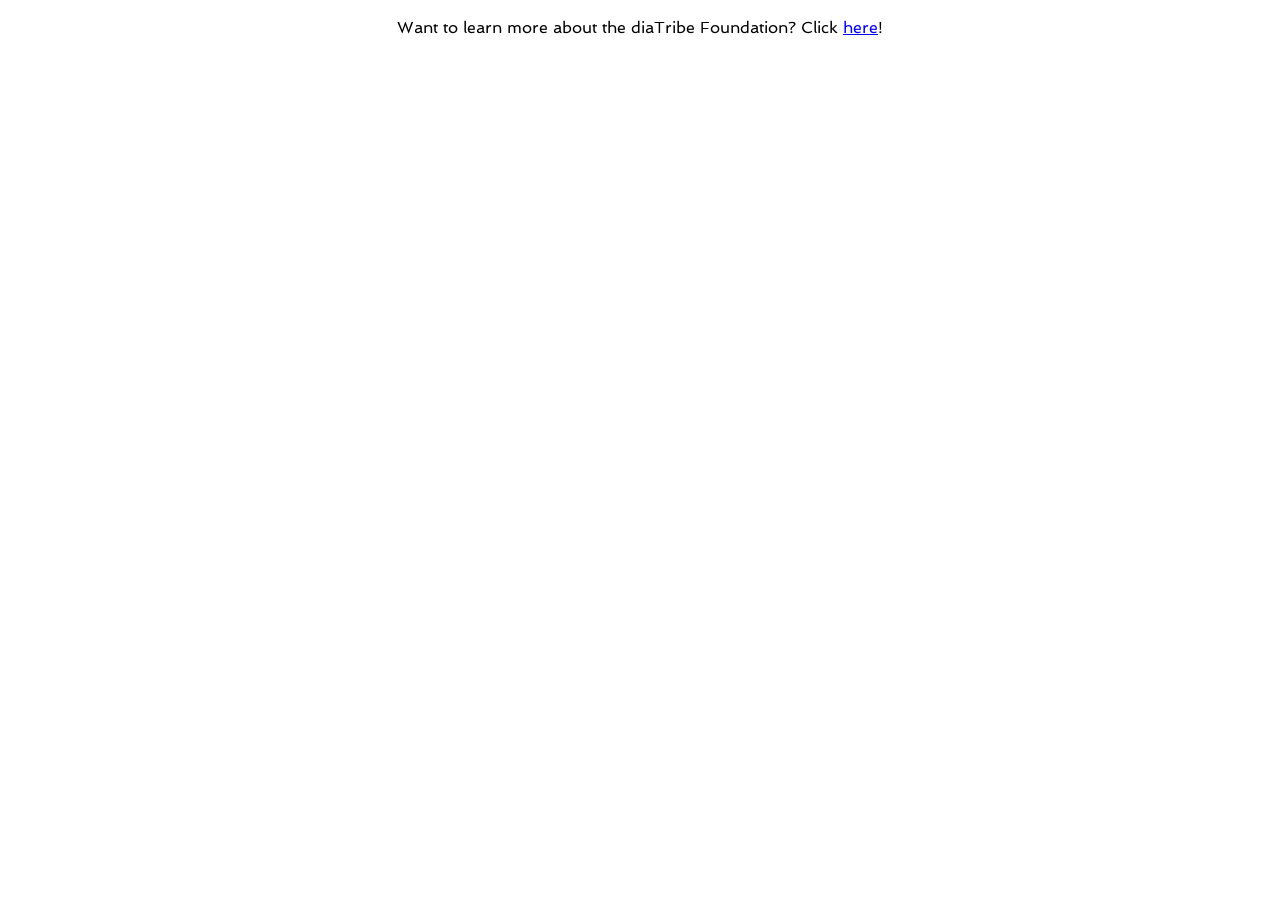
<file: index.html>
<!DOCTYPE html>
<html>
    <head>
        <meta name="viewport" content="width=device-width, initial-scale=1, maximum-scale=1">
      <link rel="icon" type="image/png" href="https://www.dropbox.com/s/e5dvmceoxfr4ctb/favicon3.png?dl=0" />
      <link rel="stylesheet" href="style4.css">
      <link href="https://fonts.googleapis.com/css?family=Spinnaker" rel="stylesheet">
      <link rel="shortcut icon" href="https://diatribe.org/sites/all/themes/diatribe/favicon.ico">
      <style>
          
.newadstyle{
   position:fixed;
   top:2px;
   right:0px;
   left:0px;
   z-index:999;
  background-color: #fff; 
  width:100vw;
  height:50px;
  }

.newadstyle p{
   color: black;
   font-size: 12pt;
   text-align: center;
   font-family: 'Spinnaker', sans-serif;
  }
   .footer{
   position:fixed;
   bottom:0;
   left:0;
   right:0;
   z-index:10;
   background-color:#fff;
   color:#fff;
   width:100%;
   height:40px;
  }

#wrapper {
overflow:hidden;
   -webkit-overflow-scrolling:touch;
/*    -webkit-overflow-scrolling:touch" */
}
  
  #frame {
      z-index: 9;
      width: 100%;
      height: 100%;
      position:fixed; 
      top: 0px; 
      left:0px; 
      bottom:0px; 
      right:0px;
   overflow:hidden;
      /*border-color: white;*/
  }

body {
        overflow: hidden;
    color: black;
}
      </style>
</head>
<body>
    <div id="wrapper">
        <iframe scrolling="yes" allowfullscreen style = "display: block;border: none;height: 100vh; width: 100vw;" id="frame" src="https://bit.ly/diatribecollegeday">Your browser does not support iframes. FML</iframe> -->
        <div z-index=15 class="newadstyle" id="illegalactivity">
            <p id="dtfoundation">Want to learn more about the diaTribe Foundation? Click <a href="https://diatribe.org/foundation/">here</a>!</p>
        </div>
    </div>
</div>
</body>
</html>
</file>
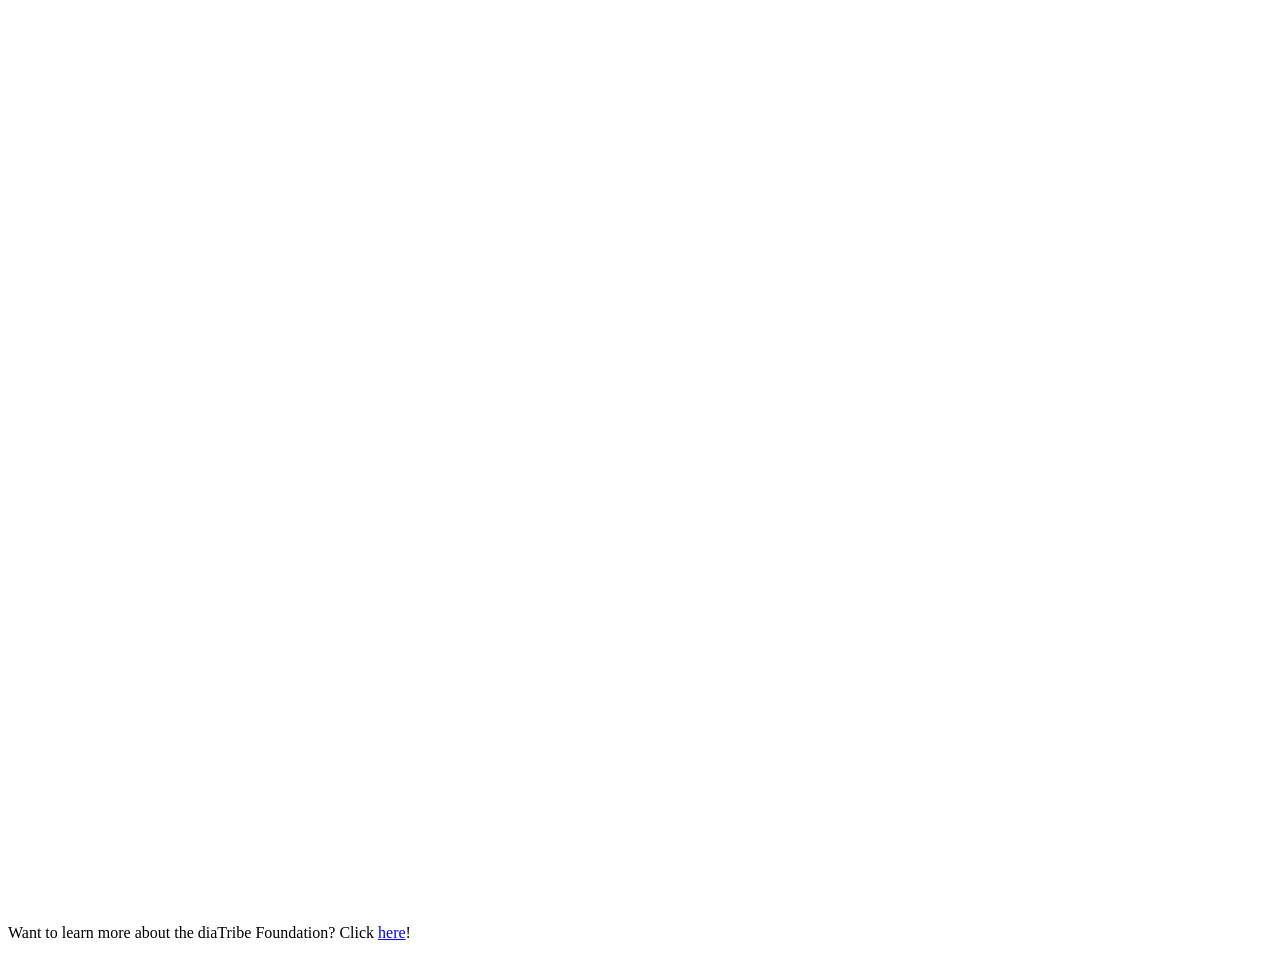
<file: collegeday.html>
<!DOCTYPE html>
<html>
    <head>
        <!--<meta name="viewport" content="width=device-width, initial-scale=1">-->
        <meta name="viewport" content="width=device-width, initial-scale=1, maximum-scale=1">
    <link rel="stylesheet" href="https://github.com/isabellahoch/diatribe-college-event/blob/master/style4.css">
    <link href="https://fonts.googleapis.com/css?family=Spinnaker" rel="stylesheet">
    <link rel="shortcut icon" href="https://diatribe.org/sites/all/themes/diatribe/favicon.ico">

</head>
<body>
    <div id="wrapper">
<iframe scrolling="yes" allowfullscreen style = "display: block;border: none;height: 100vh; width: 100vw;" id="frame" src="https://bit.ly/diatribecollegeday">Your browser does not support iframes. FML</iframe>

        <div z-index=15 class="newadstyle" id="illegalactivity">
            <p id="dtfoundation">Want to learn more about the diaTribe Foundation? Click <a href="https://diatribe.org/foundation/">here</a>!</p>
        </div>

<!-- <div z-index=15 class="newadstyle" style=
     "position:fixed;
   top:2px;
   right:0px;
   left:0px;
   z-index:999;
  background-color: #fff; 
  color:#fff;
  width:100%;
  height:50px;">
        </div> -->
    </div>
</div>
</body>
</html>
</file>
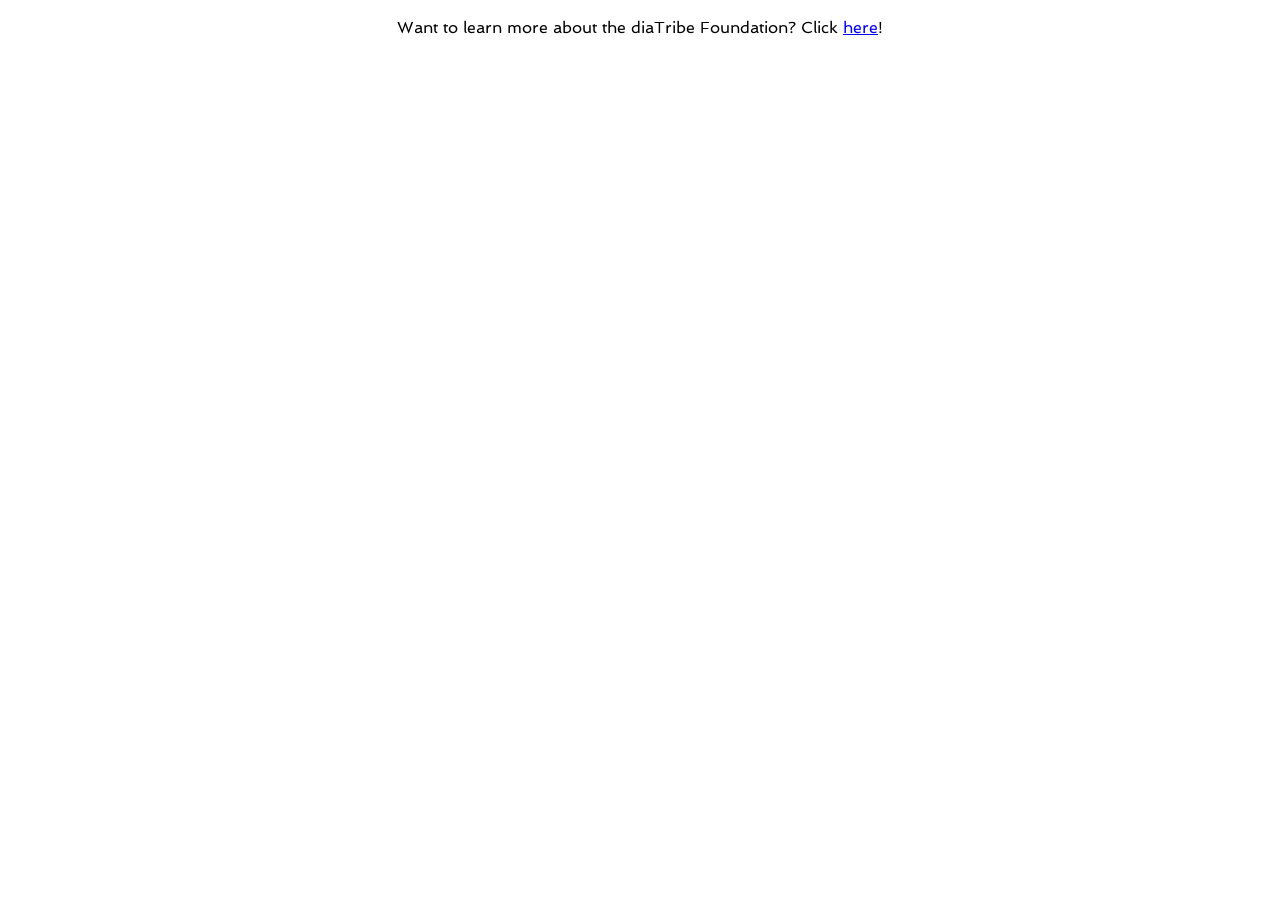
<file: collegeday2.html>
<!DOCTYPE html>
<html>
    <head>
        <!--<meta name="viewport" content="width=device-width, initial-scale=1">-->
        <meta name="viewport" content="width=device-width, initial-scale=1, maximum-scale=1">
    <link rel="icon" type="image/png" href="https://www.dropbox.com/s/e5dvmceoxfr4ctb/favicon3.png?dl=0" />
    <link href="https://fonts.googleapis.com/css?family=Spinnaker" rel="stylesheet">
    <link rel="shortcut icon" href="https://diatribe.org/sites/all/themes/diatribe/favicon.ico">
    <style>
.newadstyle{
   position:fixed;
   top:2px;
   right:0px;
   left:0px;
   z-index:999;
  background-color: #fff; 
  width:100vw;
  height:50px;
  }

.newadstyle p{
   color: black;
   font-size: 12pt;
   text-align: center;
   font-family: 'Spinnaker', sans-serif;
  }
   .footer{
   position:fixed;
   bottom:0;
   left:0;
   right:0;
   z-index:10;
   background-color:#fff;
   color:#fff;
   width:100%;
   height:40px;
  }

#wrapper {
overflow:hidden;
   -webkit-overflow-scrolling:touch;
/*    -webkit-overflow-scrolling:touch" */
}
  
  #frame {
      z-index: 9;
      width: 100%;
      height: 100%;
      position:fixed; 
      top: 0px; 
      left:0px; 
      bottom:0px; 
      right:0px;
   overflow:hidden;
      /*border-color: white;*/
  }

body {
        overflow: hidden;
    color: black;
}
</style>

</head>
<body>
    <div id="wrapper">
<iframe scrolling="yes" allowfullscreen style = "display: block;border: none;height: 100vh; width: 100vw;" id="frame" src="https://bit.ly/diatribecollegeday">Your browser does not support iframes. FML</iframe>

        <div z-index=15 class="newadstyle" id="illegalactivity">
            <p id="dtfoundation">Want to learn more about the diaTribe Foundation? Click <a href="https://diatribe.org/foundation/">here</a>!</p>
        </div>

<!-- <div z-index=15 class="newadstyle" style=
     "position:fixed;
   top:2px;
   right:0px;
   left:0px;
   z-index:999;
  background-color: #fff; 
  color:#fff;
  width:100%;
  height:50px;">
        </div> -->
    </div>
</div>
</body>
</html>
</file>
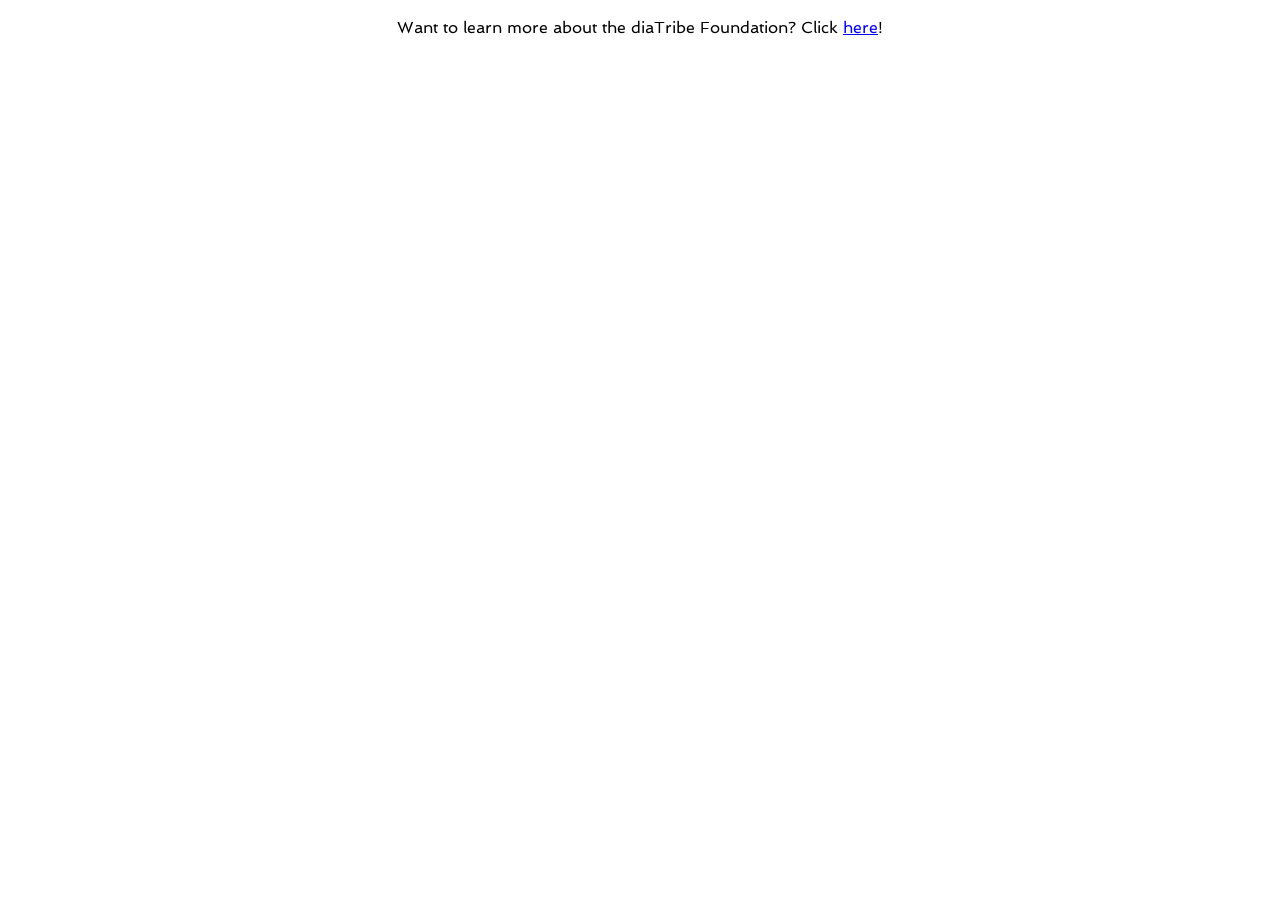
<file: collegeday3.html>
<!DOCTYPE html>
<html>
    <head>
        <!--<meta name="viewport" content="width=device-width, initial-scale=1">-->
        <meta name="viewport" content="width=device-width, initial-scale=1, maximum-scale=1">
    <link href="https://fonts.googleapis.com/css?family=Spinnaker" rel="stylesheet">
    <link rel="shortcut icon" href="https://diatribe.org/sites/all/themes/diatribe/favicon.ico">
    <title>diaTribe College Day 2018</title>
    <style>
.newadstyle{
   position:fixed;
   top:2px;
   right:0px;
   left:0px;
   z-index:999;
  background-color: #fff; 
  width:100vw;
  height:50px;
  }

.newadstyle p{
   color: black;
   font-size: 12pt;
   text-align: center;
   font-family: 'Spinnaker', sans-serif;
  }
   .footer{
   position:fixed;
   bottom:0;
   left:0;
   right:0;
   z-index:10;
   background-color:#fff;
   color:#fff;
   width:100%;
   height:40px;
  }

#wrapper {
overflow:auto;
   -webkit-overflow-scrolling:touch;
/*    -webkit-overflow-scrolling:touch" */
}
        
  #frame {
      z-index: 9;
      width: 100%;
      height: 100%;
      position:fixed; 
      top: 0px; 
      left:0px; 
      bottom:0px; 
      right:0px;
   overflow:scroll!important;
      /*border-color: white;*/
  }

body {
        overflow: hidden;
    color: black;
}
</style>
        
        <script>
           var iOS = /iPad|iPhone|iPod/.test(navigator.userAgent) && !window.MSStream;
           if (iOS) {
               window.location.replace("http://diatribe.org/collegedaymobile");
           }
        </script>

</head>
<body>
    <div id="wrapper">
<iframe scrolling="yes" allowfullscreen style = "display: block;border: none;height: 100%; width: 100%;" id="frame" src="https://diatribecollegeday.wixsite.com/2018">Your browser does not support iframes. FML</iframe>
        
        <div z-index=15 class="newadstyle" id="illegalactivity">
            <p id="dtfoundation">Want to learn more about the diaTribe Foundation? Click <a href="https://diatribe.org/foundation/">here</a>!</p>
        </div>

<!-- <div z-index=15 class="newadstyle" style=
     "position:fixed;
   top:2px;
   right:0px;
   left:0px;
   z-index:999;
  background-color: #fff; 
  color:#fff;
  width:100%;
  height:50px;">
        </div> -->
    </div>
</div>
</body>
</html>
</file>
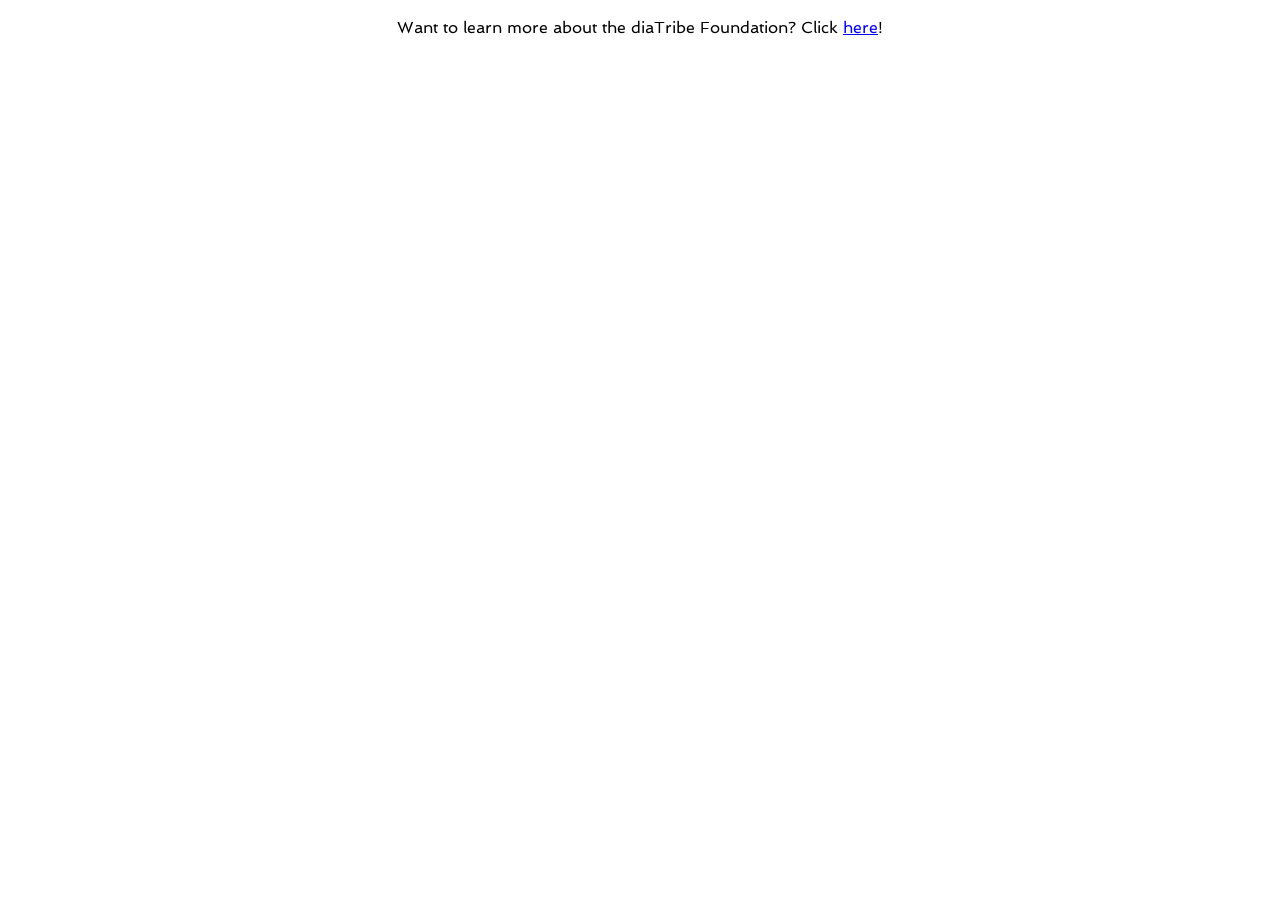
<file: home.html>
<!DOCTYPE html>
<html>
    <head>
        <!--<meta name="viewport" content="width=device-width, initial-scale=1">-->
        <meta name="viewport" content="width=device-width, initial-scale=1, maximum-scale=1">
    <link rel="stylesheet" href="style4.css">
    <link href="https://fonts.googleapis.com/css?family=Spinnaker" rel="stylesheet">
    <link rel="shortcut icon" href="https://diatribe.org/sites/all/themes/diatribe/favicon.ico">
</head>
<body>
    <div id="wrapper">
<iframe scrolling="yes" allowfullscreen style = "display: block;border: none;height: 100vh; width: 100vw;" id="frame" src="https://bit.ly/diatribecollegeday">Your browser does not support iframes. FML</iframe>

        <div z-index=15 class="newadstyle" id="illegalactivity">
            <p id="dtfoundation">Want to learn more about the diaTribe Foundation? Click <a href="https://diatribe.org/foundation/">here</a>!</p>
        </div>

<!-- <div z-index=15 class="newadstyle" style=
     "position:fixed;
   top:2px;
   right:0px;
   left:0px;
   z-index:999;
  background-color: #fff; 
  color:#fff;
  width:100%;
  height:50px;">
        </div> -->
    </div>
</div>
</body>
</html>
</file>
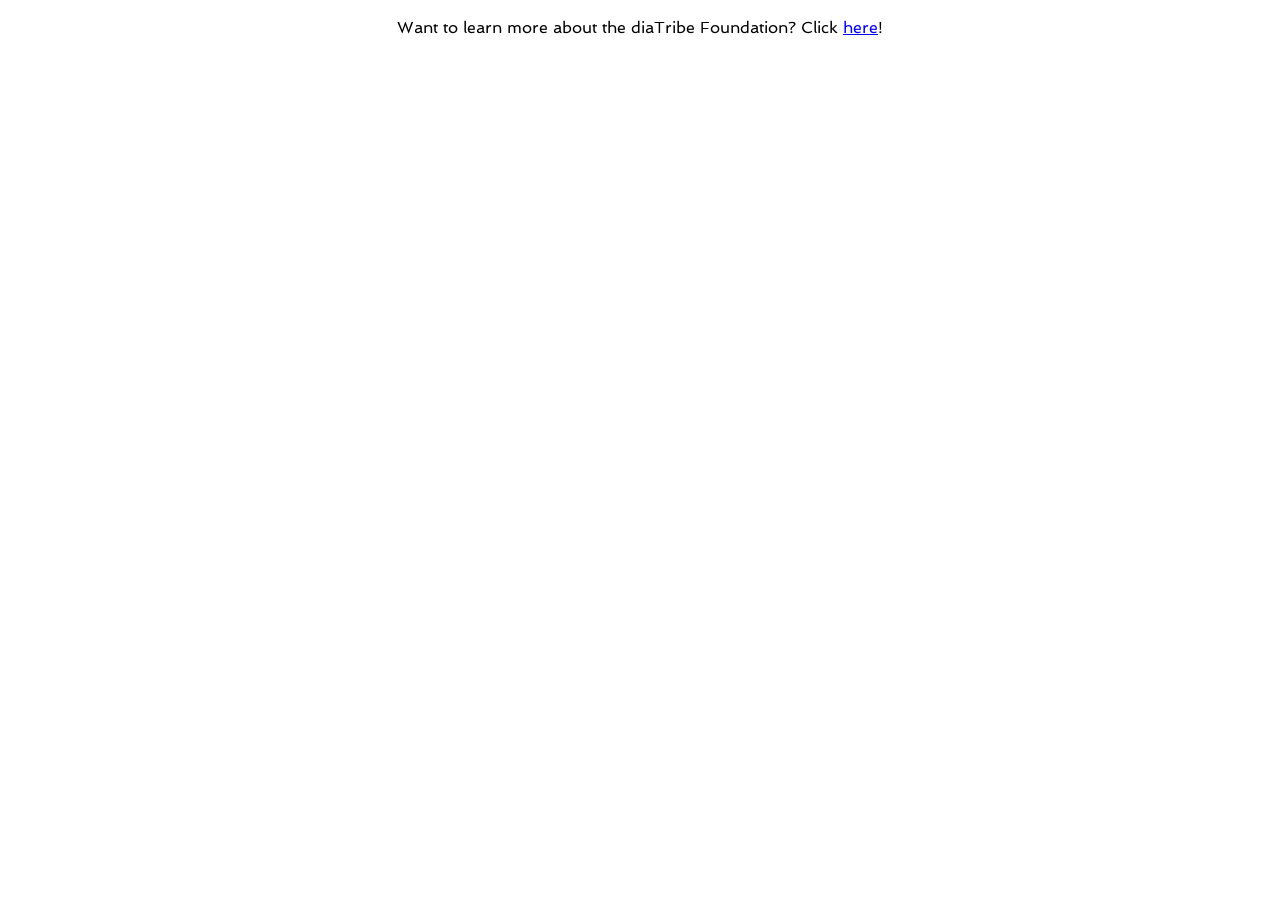
<file: index4.html>
<!DOCTYPE html>
<html>
    <head>
        <!--<meta name="viewport" content="width=device-width, initial-scale=1">-->
        <meta name="viewport" content="width=device-width, initial-scale=1, maximum-scale=1">
    <link rel="icon" type="image/png" href="https://www.dropbox.com/s/e5dvmceoxfr4ctb/favicon3.png?dl=0" />
    <link rel="stylesheet" href="style4.css">
    <link href="https://fonts.googleapis.com/css?family=Spinnaker" rel="stylesheet">
    <link rel="shortcut icon" href="https://diatribe.org/sites/all/themes/diatribe/favicon.ico">

</head>
<body>
    <div id="wrapper">
<iframe scrolling="yes" allowfullscreen style = "display: block;border: none;height: 100vh; width: 100vw;" id="frame" src="https://bit.ly/diatribecollegeday">Your browser does not support iframes. FML</iframe>

        <div z-index=15 class="newadstyle" id="illegalactivity">
            <p id="dtfoundation">Want to learn more about the diaTribe Foundation? Click <a href="https://diatribe.org/foundation/">here</a>!</p>
        </div>

<!-- <div z-index=15 class="newadstyle" style=
     "position:fixed;
   top:2px;
   right:0px;
   left:0px;
   z-index:999;
  background-color: #fff; 
  color:#fff;
  width:100%;
  height:50px;">
        </div> -->
    </div>
</div>
</body>
</html>
</file>
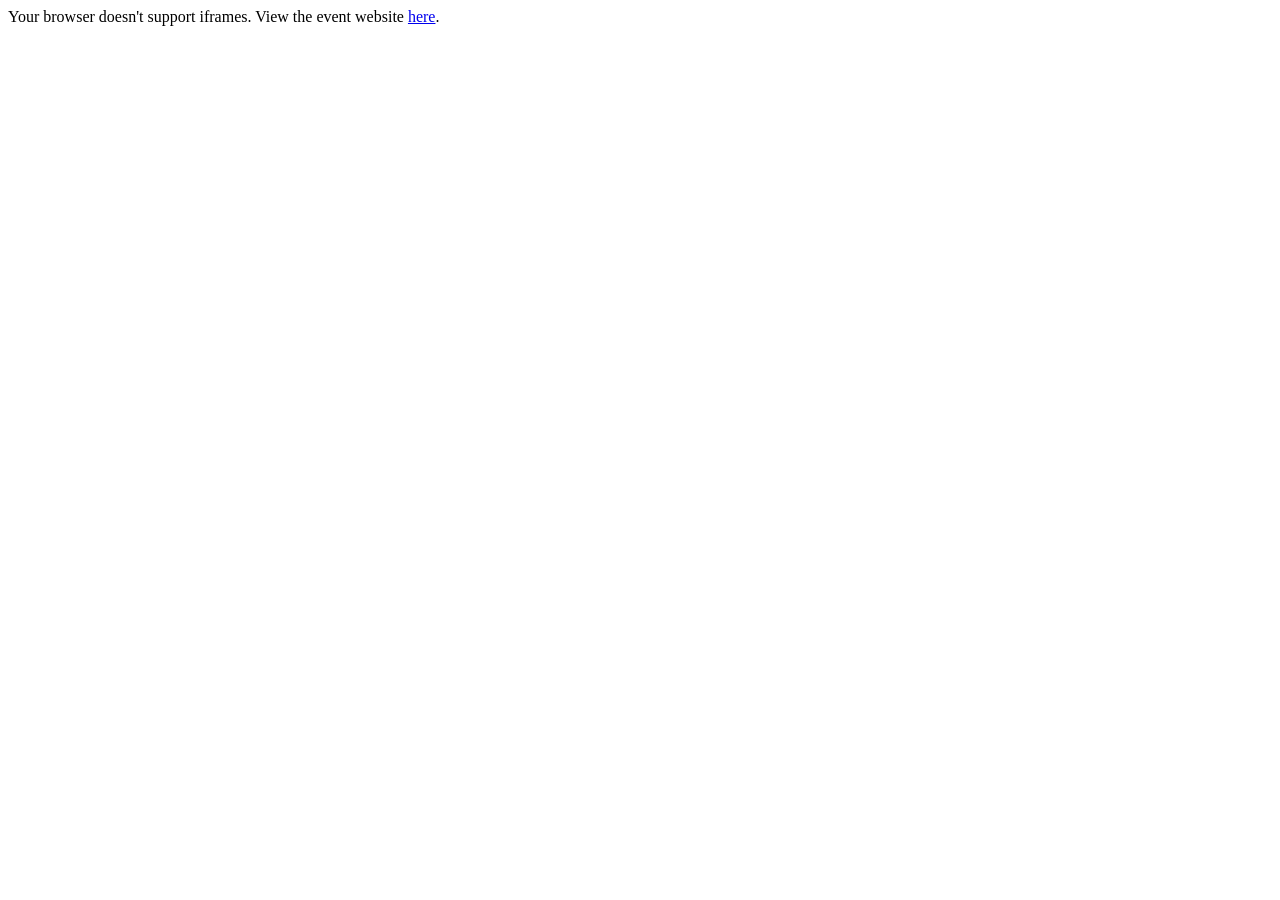
<file: index5.html>
<!DOCTYPE html>
<html>
    <head>
        <!--<meta name="viewport" content="width=device-width, initial-scale=1">-->
    <link rel="stylesheet" href="style.css">
    <link rel="shortcut icon" href="https://diatribe.org/sites/all/themes/diatribe/favicon.ico">
</head>
<body scroll="no" style="overflow: hidden">
    <div id="holder>
<iframe id="frame" frameBorder="0" src="https://bit.ly/diatribecollegeday">Your browser doesn't support iframes. View the event website <a href="bit.ly/diatribecollegeday">here</a>.</iframe>
<!-- <div z-index=15 background-color=#fff; style="background-color:#fff;color:#fff;width:200px; height:30px" class="topcorner"></div> -->
<!-- <div z-index=15 background-color=#fff; style="background-color:#fff;color:#fff;width:100%;height:50px" class="footer"> -->
    <div z-index=15 background-color=#fff; class="top">
</div>
 </div>
</body>
</html>
</file>
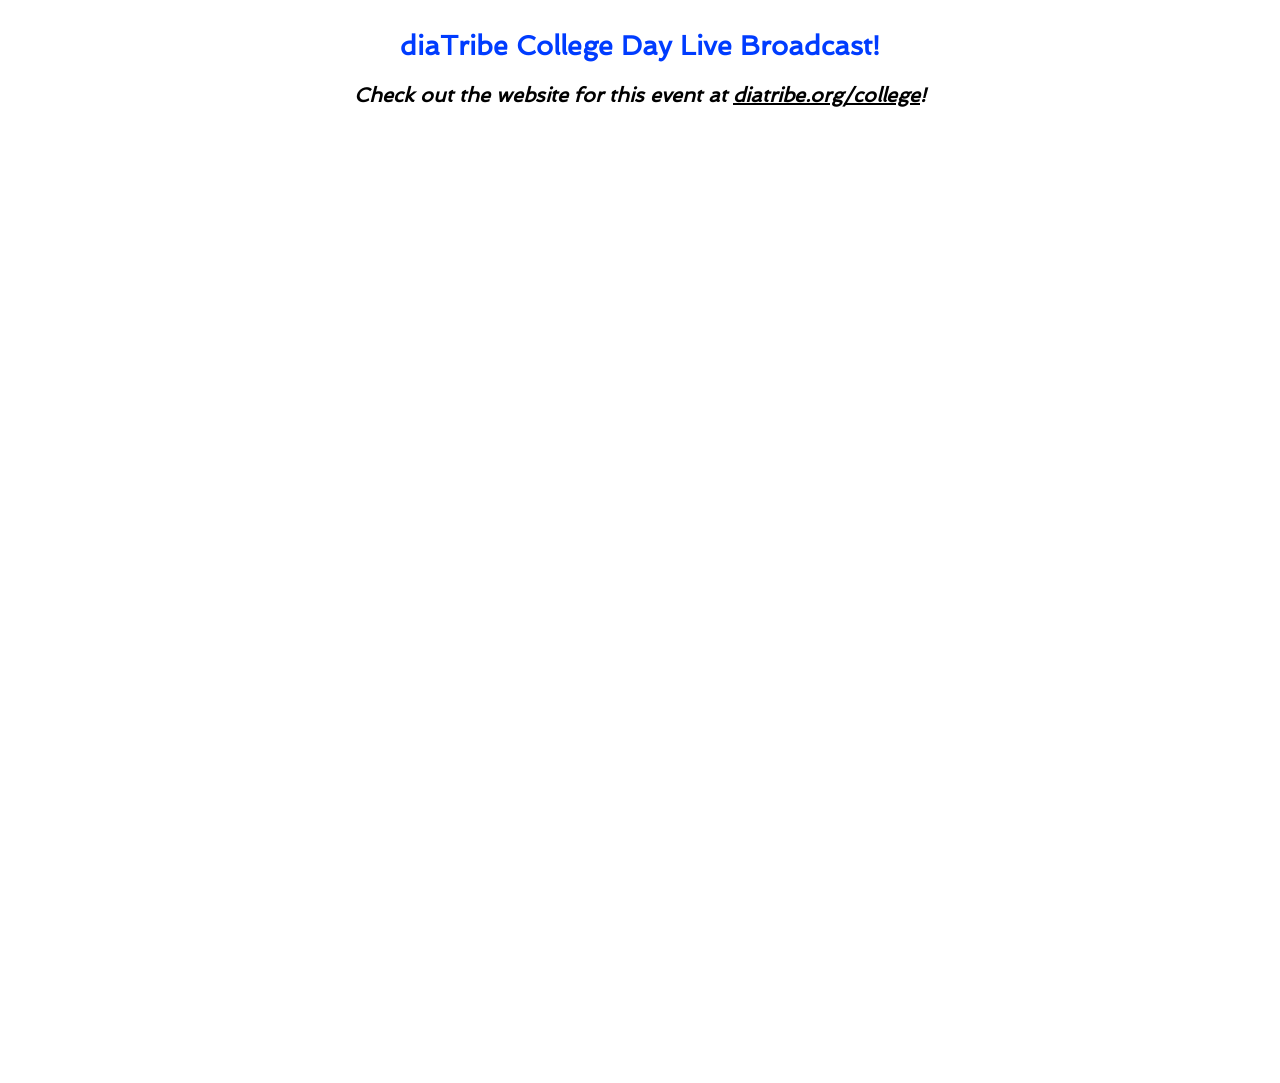
<file: livebroadcast.html>
<!doctype html>
<html>
<head>
<link href="https://fonts.googleapis.com/css?family=Spinnaker" rel="stylesheet">
<link rel="shortcut icon" href="https://diatribe.org/sites/all/themes/diatribe/favicon.ico">
<title>College Day Live Broadcast!</title>
<style>
  * {
    font-family: 'Spinnaker', sans-serif;
  }
  
  a {
  }
  
  h2 {
    font-size:20pt;
    color: #003CFF;
  }
  
  h3, h3 a {
    font-size:15pt;
    color: #000;
    font-style: italic;
  }
  
  #facebook-live {
    border:none;
    overflow:hidden;
    width:100%;
    height:100%;
    top:0;
    bottom:0;
    left:0;
    right:0;
  }
  #container {
    width:100%;
    height:100%;
    text-align:center;
    align-content:center;
 }
 
 #iframecontainer {
  position: relative;
   padding-bottom: 75%;
   height: 0;
 }
  </style>
</head>
<body>
<div id="container">
<div id="fb-root"></div>
<script>(function(d, s, id) {
  var js, fjs = d.getElementsByTagName(s)[0];
  if (d.getElementById(id)) return;
  js = d.createElement(s); js.id = id;
  js.src = 'https://connect.facebook.net/en_GB/sdk.js#xfbml=1&version=v3.1';
  fjs.parentNode.insertBefore(js, fjs);
}(document, 'script', 'facebook-jssdk'));</script>
  <h2>diaTribe College Day Live Broadcast!</h2>
  <h3>Check out the website for this event at <a href="https://diatribe.org/college">diatribe.org/college</a>!</h3>
 <div id="iframecontainer">
<!-- <iframe id = "facebook-live" src="https://www.facebook.com/plugins/video.php?href=https%3A%2F%2Fwww.facebook.com%2FdiaTribeNews%2Fvideos%2F10156533134732103%2F&width=1000&height=1000" width="1000" height="1000" scrolling="no" frameborder="0" allowTransparency="true" allowFullScreen="true"></iframe> -->
<!-- <iframe id = "facebook-live" src="https://www.facebook.com/plugins/video.php?href=https%3A%2F%2Fwww.facebook.com%2FdiaTribeNews%2Fvideos%2F10156533134732103%2F&width=1000&height=1000" width="1000" height="1000" scrolling="no" frameborder="0" allowTransparency="true" allowFullScreen="true"></iframe> -->
<iframe src="https://www.facebook.com/plugins/video.php?href=https%3A%2F%2Fwww.facebook.com%2FdiaTribeNews%2Fvideos%2F10156533134732103&width=1000&show_text=false&height=0&appId" width="1000" height="0" style="border:none;overflow:hidden" scrolling="no" frameborder="0" allowTransparency="true" allow="encrypted-media" allowFullScreen="true"></iframe>
 </div>
 </div>
</body>
</html>
</file>
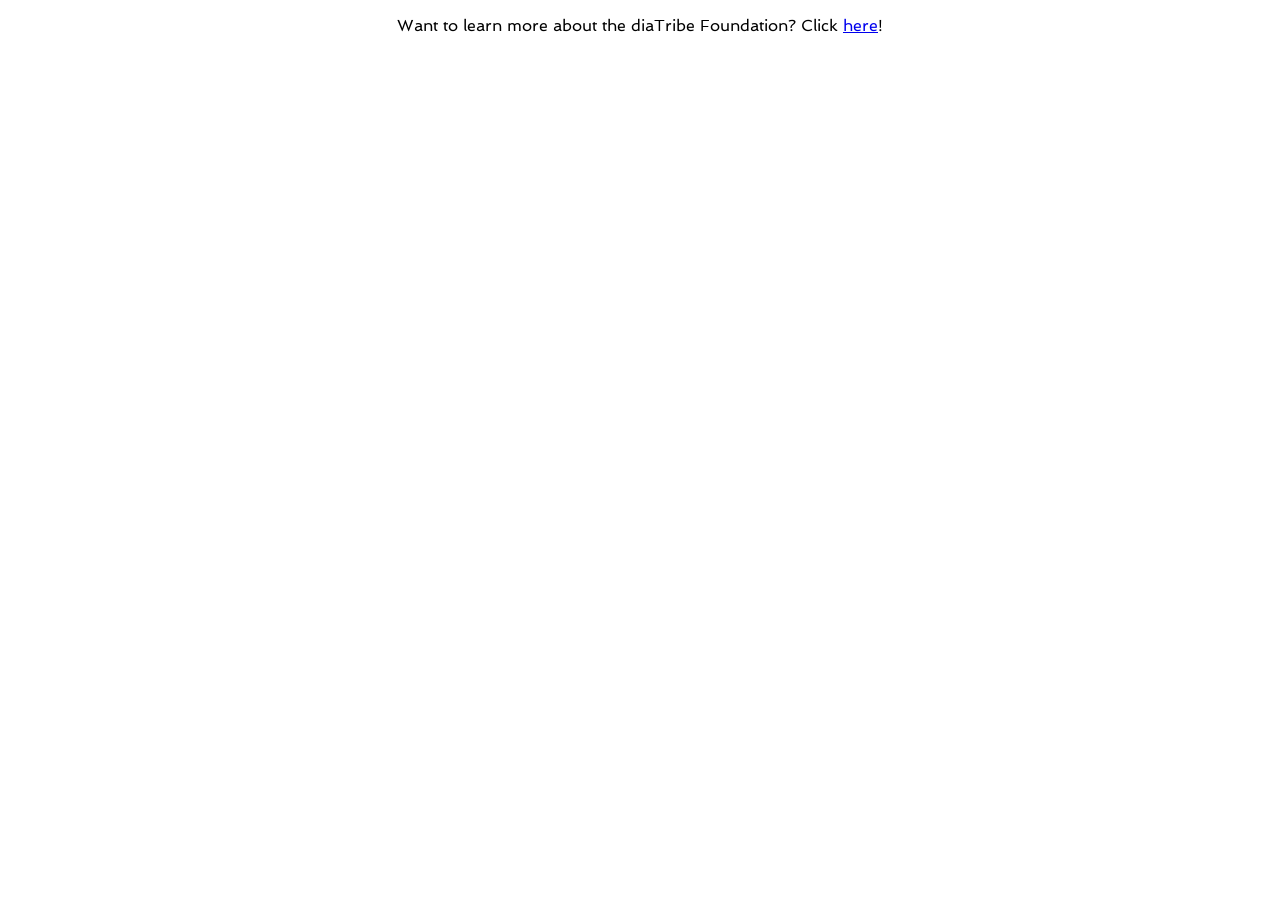
<file: newmobilesite.html>
<!DOCTYPE html>
<html lang="en">
<head>
<meta name="viewport" content="width=device-width, height=device-height, initial-scale=1.0, user-scalable=0, minimum-scale=1.0, maximum-scale=1.0">
	<meta charset="UTF-8">
   <link href="https://fonts.googleapis.com/css?family=Spinnaker" rel="stylesheet">
    <link rel="shortcut icon" href="https://diatribe.org/sites/all/themes/diatribe/favicon.ico">
    <title>diaTribe College Day 2018</title>
	<style type="text/css">
		
@media all and (min-width:551px) {
    .desktop-br {display: inline;}
    .mobile-br {display: none;}
}
@media all and (max-width:550px) {
    .desktop-br {display: none;}
    .mobile-br {display: inline;}
    #dtfoundation {padding: 15px;}
}
		
body, html {
	position: relative;
	overflow: auto;
	height: 100%;
	margin: 0;
	padding: 0;
}
		
body.noscroll {
	overflow: hidden;
}
		
.widget-wrapper {
	position: fixed;
	top: 0;
	left: 0;
	right: 0;
	bottom: 0;
	box-sizing: border-box;
	overflow: auto;
 	height: 100%;
 	-webkit-overflow-scrolling: touch;
}
		
.iframe-wrapper {
	margin: 0;
	padding: 0;
	border: 0;
	width: 100%;
	height: 100%;
	-webkit-overflow-scrolling:touch;
	overflow-y: scroll;
	z-index:10;
}
		
iframe {
	display: block;
	margin: 0;
	padding: 0;
	border: 0;
	box-sizing: border-box;
	width: 100%;
	height: 100%;
	opacity: 0.9;
	min-height: 100%;
	-webkit-overflow-scrolling: touch;
	z-index:12;
}
		
h1 {
	margin: 30px;
	color: blue;
}
		
#newadstyle{
   position:fixed;
   top:0px;
   right:0px;
   left:0px;
   z-index:999;
  background-color: #fff; 
  width:100vw;
  height:50px;
   color: black;
   font-size: 12pt;
   text-align: center;
   font-family: 'Spinnaker', sans-serif;
  }
		
p {
   color: black;
   font-size: 12pt;
   text-align: center;
   font-family: 'Spinnaker', sans-serif;
		}

#newadstyle p{
   color: black;
   font-size: 12pt;
   text-align: center;
   font-family: 'Spinnaker', sans-serif;
  }
		
</style>
</head>
<body class="noscroll">
<div class="widget-wrapper" style="background: rgba(255,255,255,0.9)">
<div class="iframe-wrapper">
	<iframe style="height: 100vh;" src="https://diatribecollegeday.wixsite.com/2018"></iframe>
</div>
 <div z-index=15 id="newadstyle">
          <p id="dtfoundation">Want to learn more about the <span class="mobile-br"><br></span>
diaTribe Foundation? Click <a href="https://diatribe.org/foundation/">here</a>!<span class="mobile-br"><br></span</p>
        </div>
        </div>
	
</div>
</body>
</html>
</file>
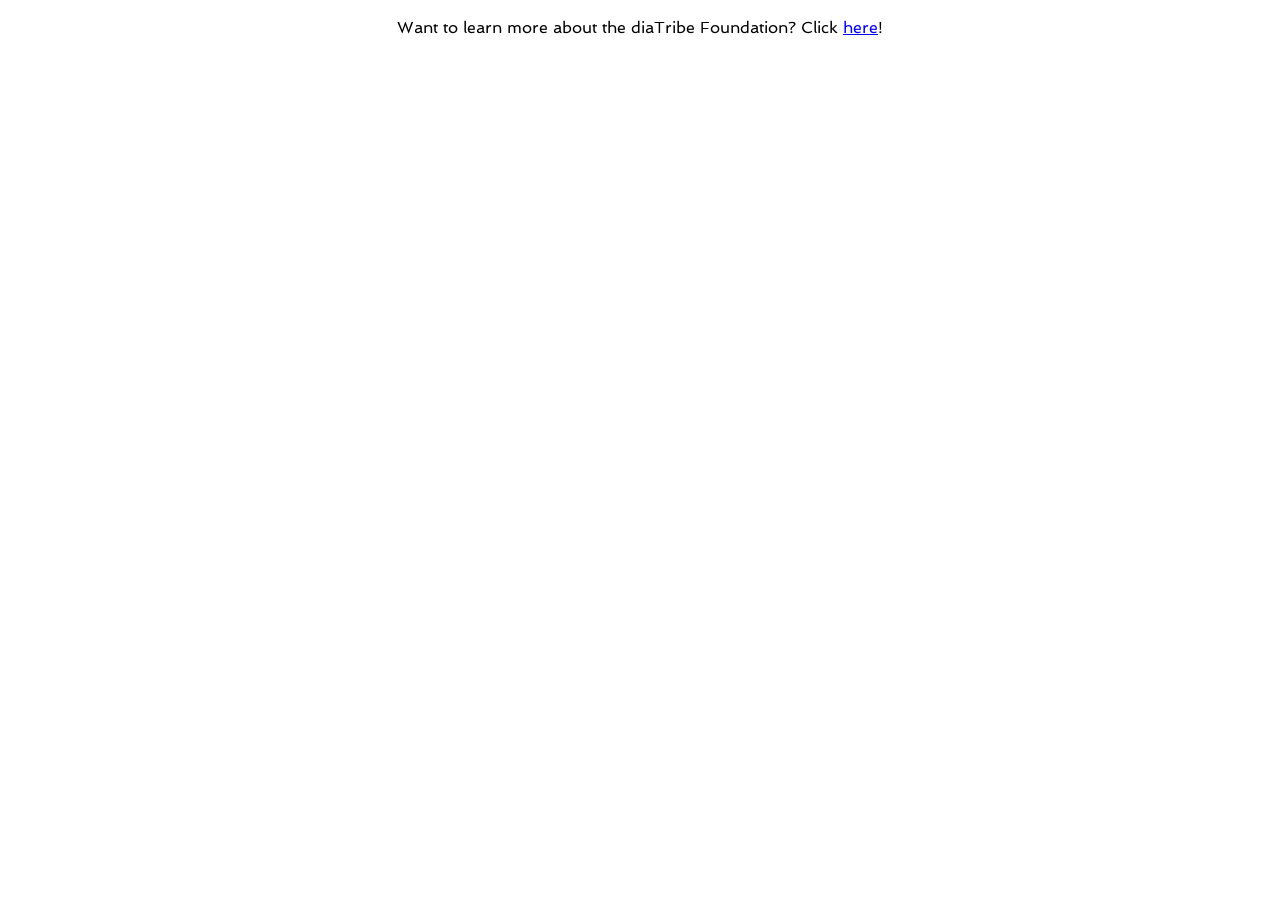
<file: old_index.html>
<!DOCTYPE html>
<html>
    <head>
        <!--<meta name="viewport" content="width=device-width, initial-scale=1">-->
        <meta name="viewport" content="width=device-width, initial-scale=1, maximum-scale=1">
    <link rel="icon" type="image/png" href="https://www.dropbox.com/s/e5dvmceoxfr4ctb/favicon3.png?dl=0" />
    <link rel="stylesheet" href="style4.css">
    <link href="https://fonts.googleapis.com/css?family=Spinnaker" rel="stylesheet">
    <link rel="shortcut icon" href="https://diatribe.org/sites/all/themes/diatribe/favicon.ico">
</head>
<body>
    <div id="wrapper">
<!-- <iframe scrolling="yes" allowfullscreen style = "display: block;border: none;height: 100vh; width: 100vw;" id="frame" src="https://bit.ly/diatribecollegeday">Your browser does not support iframes. FML</iframe> -->
<iframe scrolling="yes" allowfullscreen style = "display: block;border: none;height: 100vh; width: 100vw;" id="frame" src="https://diatribe9.wixsite.com/mysite">Your browser does not support iframes. :(</iframe>
        <div z-index=15 class="newadstyle" id="illegalactivity">
            <p id="dtfoundation">Want to learn more about the diaTribe Foundation? Click <a href="https://diatribe.org/foundation/">here</a>!</p>
        </div>

<!-- <div z-index=15 class="newadstyle" style=
     "position:fixed;
   top:2px;
   right:0px;
   left:0px;
   z-index:999;
  background-color: #fff; 
  color:#fff;
  width:100%;
  height:50px;">
        </div> -->
    </div>
</div>
</body>
</html>
</file>
<file: style4.css>
.newadstyle{
   position:fixed;
   top:2px;
   right:0px;
   left:0px;
   z-index:999;
  background-color: #fff; 
  width:100vw;
  height:50px;
  }

.newadstyle p{
   color: black;
   font-size: 12pt;
   text-align: center;
   font-family: 'Spinnaker', sans-serif;
  }
   .footer{
   position:fixed;
   bottom:0;
   left:0;
   right:0;
   z-index:10;
   background-color:#fff;
   color:#fff;
   width:100%;
   height:40px;
  }

#wrapper {
overflow:hidden;
   -webkit-overflow-scrolling:touch;
/*    -webkit-overflow-scrolling:touch" */
}
  
  #frame {
      z-index: 9;
      width: 100%;
      height: 100%;
      position:fixed; 
      top: 0px; 
      left:0px; 
      bottom:0px; 
      right:0px;
   overflow:hidden;
      /*border-color: white;*/
  }

body {
        overflow: hidden;
    color: black;
}
</file>
<file: style.css>
.topcorner{
   position:fixed;
   top:0px;
   right:15px;
   z-index:11;
   /*height: 40px;*/
  }
   .footer{
   position:fixed;
   bottom:0;
   left:0;
   right:0;
   z-index:10;
  }

   .top{
   position:fixed;
   top:0;
   left:0;
   right:0;
   z-index:10;
   width: 100%;
   height: 51px;
  }
  
  #frame {
      z-index: 5;
      width: 100%;
      height: 100%;
      position:fixed; 
/*       top:0px; 
      left:0px; 
      bottom:0px; 
      right:0px; */
      border:none;
  }

#holder {
 position:relative;
  width:100vw;
 height:100vh;
}
</file>
